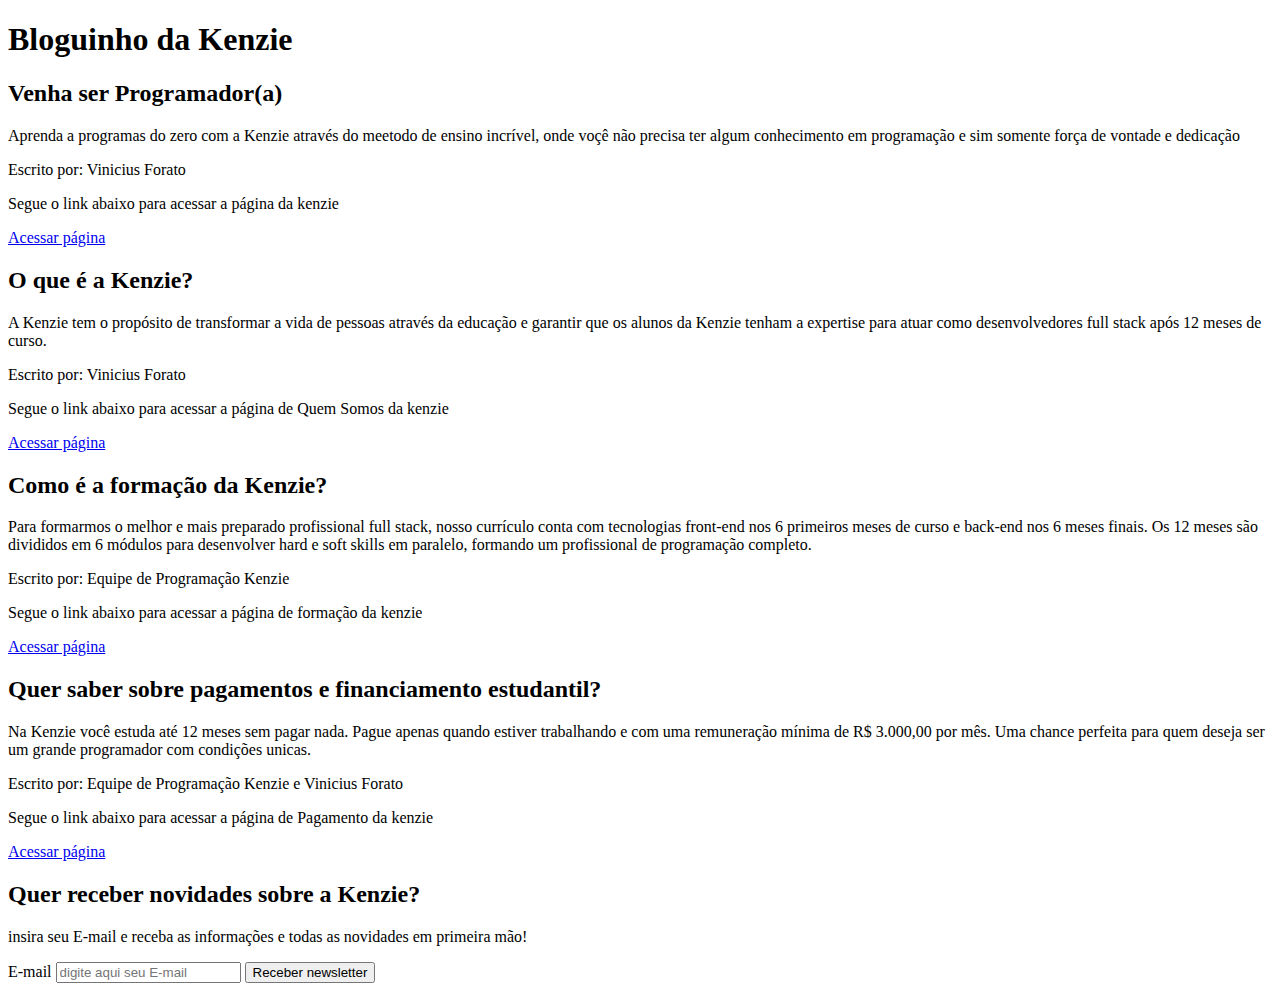
<file: exercicio S1-31/index.html>
<!DOCTYPE html>
<html lang="pt-BR">
<head>
    <meta charset="UTF-8">
    <meta name="viewport" content="width=device-width, initial-scale=1.0">
    <title>Bloginho Kenzie</title>
    <meta name="description" content="Este é o nosso bloguinho da Kenzie, onde temos algumas informações que desperterá sua curiosidade sobre esta ótima isntituição de ensino">
  <link rel="icon" href="img/favicon.jpeg"/>
</head>
<body>
    <head>
        <h1>Bloguinho da Kenzie</h1>
    </head>
    <main>
        <article>
            <h2>Venha ser Programador(a)</h2>
            <p>Aprenda a programas do zero com a Kenzie através do meetodo de ensino incrível, onde voçê não precisa ter algum conhecimento em programação e sim somente força de vontade e dedicação</p>
            <p>Escrito por: Vinicius Forato </p>
            <nav>
                <p>Segue o link abaixo para acessar a página da kenzie</p>
                <a href="https://kenzie.com.br" target="_blank">Acessar página</a>
            </nav>
        </article>
    </main>
    <article>
        <section>
            <h2>O que é a Kenzie?</h2>
            <p>A Kenzie tem o propósito de transformar a vida de pessoas através da educação e garantir que os alunos da Kenzie tenham a expertise para atuar como desenvolvedores full stack após 12 meses de curso.</p>
            <p>Escrito por: Vinicius Forato </p>
            <nav>
                <p>Segue o link abaixo para acessar a página de Quem Somos da kenzie</p>
                <a href="https://kenzie.com.br/quem-somos?" target="_blank">Acessar página</a>
            </nav>
        </section>
        <section>
            <h2>Como é a formação da Kenzie?</h2>
            <p>Para formarmos o melhor e mais preparado profissional full stack, nosso currículo conta com tecnologias front-end nos 6 primeiros meses de curso e back-end nos 6 meses finais. Os 12 meses são divididos em 6 módulos para desenvolver hard e soft skills em paralelo, formando um profissional de programação completo.</p>
            <p>Escrito por: Equipe de Programação Kenzie</p>
            <nav>
                <p>Segue o link abaixo para acessar a página de formação da kenzie</p>
                <a href="https://kenzie.com.br/curriculo?" target="_blank">Acessar página</a>
            </nav>
        </section>
        <section>
            <h2>Quer saber sobre pagamentos e financiamento estudantil?</h2>
            <p>Na Kenzie você estuda até 12 meses sem pagar nada. Pague apenas quando estiver trabalhando e com uma remuneração mínima de R$ 3.000,00 por mês. Uma chance perfeita para quem deseja ser um grande programador com condições unicas.</p>
            <p>Escrito por: Equipe de Programação Kenzie e Vinicius Forato</p>
            <nav>
                <p>Segue o link abaixo para acessar a página de Pagamento da kenzie</p>
                <a href="https://kenzie.com.br/pagamento" target="_blank">Acessar página</a>
            </nav>
        </section>
        <section>
            <h2>Quer receber novidades sobre a Kenzie?</h2>
            <p>insira seu E-mail e receba as informações e todas as novidades em primeira mão!</p>
            <form>
                <label>E-mail <input type="nome" id="E-mail" nome="E-mail" placeholder="digite aqui seu E-mail" required></label>
                <button type="submit">Receber newsletter</button>
            </form>
        </section>
    </article>
</body>
</html>
</file>
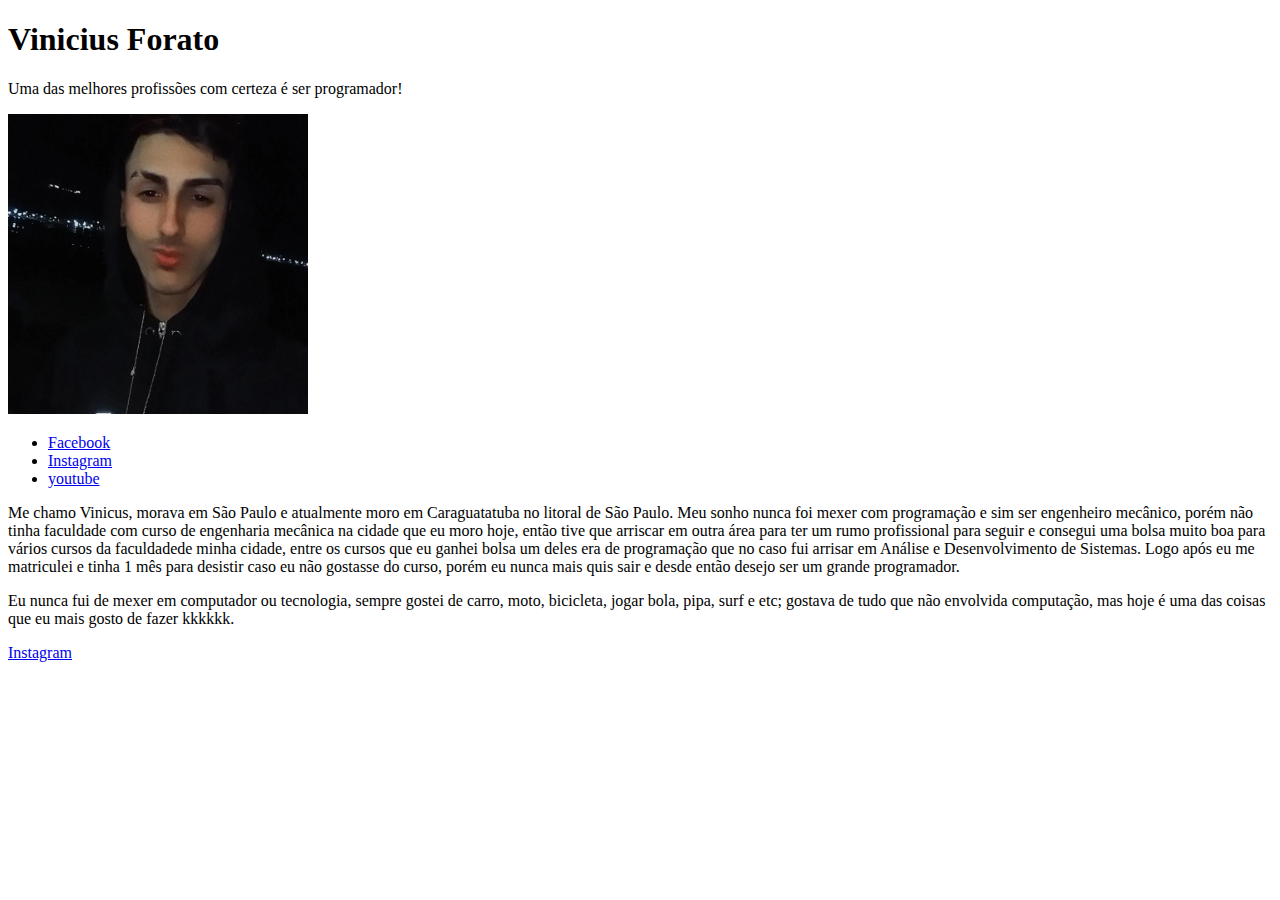
<file: M1/exercicio S1-16/index.html>
<!DOCTYPE html>
<html lang="pt-Br">
<head>
    <meta charset="UTF-8">
    <meta name="viewport" content="width=device-width, initial-scale=1.0">
    <title>Vinicius Forato: programador web</title>
</head>

<body>
    <header>
    <!-- Cabeçalho da sua página -->
      <h1>Vinicius Forato</h1>
    </header>
    
    <aside>
      <p>Uma das melhores profissões com certeza é ser programador!</p>
      <section>
        <div>
          <img src="./src/img/perfil.jpg" width="300px" height="300px" alt="imagem de perfil">
        </div>
      </section>

      <section>
        <ul>
          <li><a href="https://www.facebook.com/" target="_blank"> Facebook </a></li>
          <li><a href="https://www.instagram.com/" target="_blank">Instagram</a></li>
          <li><a href="https://www.youtube.com/" target="_blank">youtube</a></li>
        </ul>
      </section>
    </aside>
    
    <main>
      <section>
        <p>
          Me chamo Vinicus, morava em São Paulo e atualmente moro em Caraguatatuba no litoral de São Paulo. Meu sonho nunca foi mexer com programação e sim ser engenheiro mecânico, porém não tinha faculdade com curso de engenharia mecânica na cidade que eu moro hoje, então tive que arriscar em outra área para ter um rumo profissional para seguir e consegui uma bolsa muito boa para vários cursos da faculdadede minha cidade, entre os cursos que eu ganhei bolsa um deles era de programação que no caso fui arrisar em Análise e Desenvolvimento de Sistemas. Logo após eu me matriculei e tinha 1 mês para desistir caso eu não gostasse do curso, porém eu nunca mais quis sair e desde então desejo ser um grande programador.
        </p>
        <p>
          Eu nunca fui de mexer em computador ou tecnologia, sempre gostei de carro, moto, bicicleta, jogar bola, pipa, surf e etc; gostava de tudo que não envolvida computação, mas hoje é uma das coisas que eu mais gosto de fazer kkkkkk.
        </p>
      <section>
    </main>
    
    <footer>
        <a href="https://www.instagram.com/" target="_blank">Instagram</a>
    </footer>
</body>
</html>
</file>
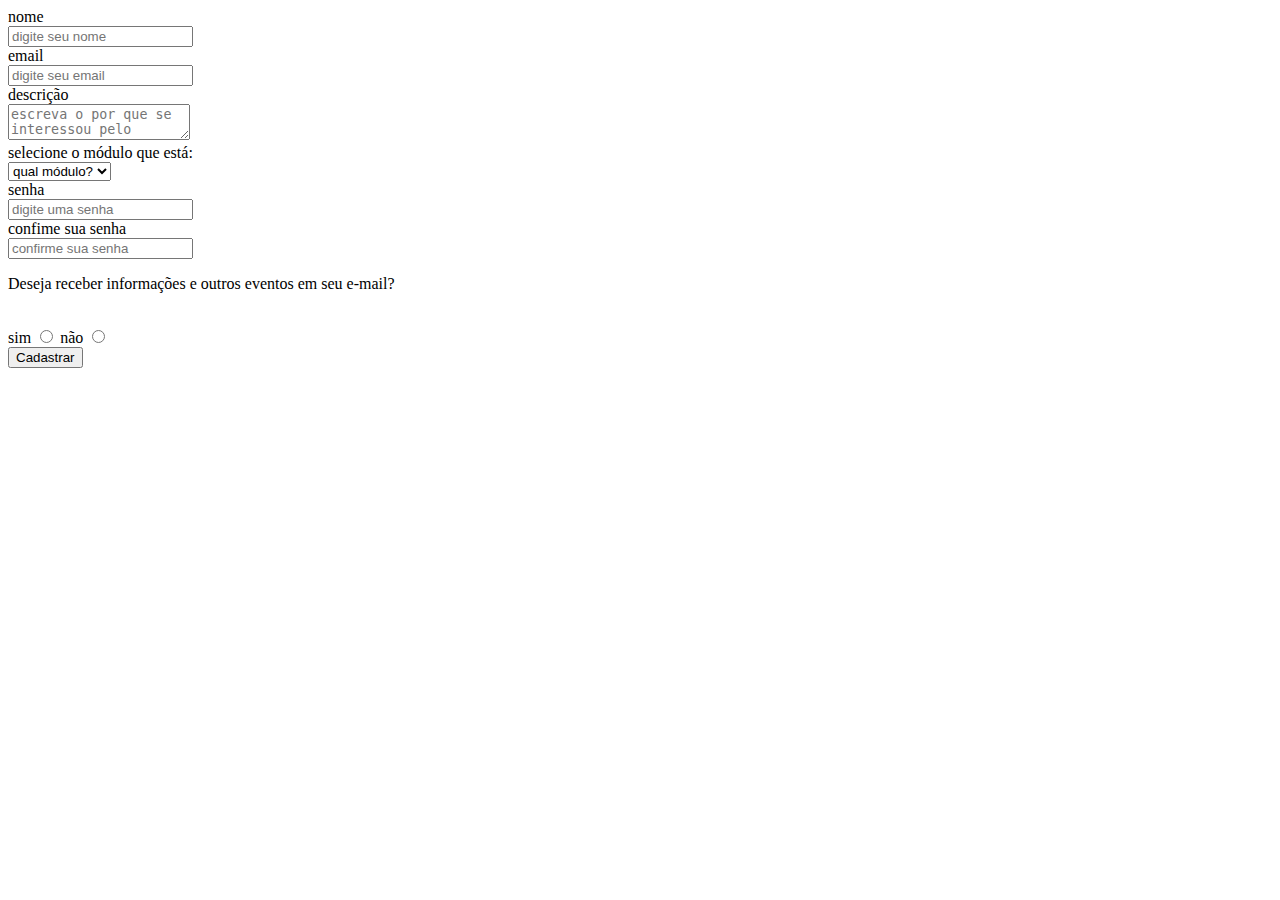
<file: M1/exercicio S1-24/index.html>
<!--CRIANDO UM FORMULARIO COM DIVERSOS CAMPOS E FUNÇÕES-->

<!DOCTYPE html>
<html lang="pt-Br">
<head>
    <meta charset="UTF-8">
    <meta name="viewport" content="width=device-width, initial-scale=1.0">
    <title>Vinicius Forato: programador web</title>
</head>

<body>
    <form>
        <label for="nome">nome</label></br>
        <input type="nome"  id="nome" nome="nome" placeholder="digite seu nome" required></br>
        
        <label for="email">email</label></br>
        <input type="nome"  id="email" nome="email" placeholder="digite seu email" required></br>
        
        <label for="descrição">descrição</label></br>
        <textarea id="descrição" placeholder="escreva o por que se interessou pelo evento"></textarea></br>

        <label for="módulo">selecione o módulo que está:</br>
        <select name="módulo" id="módulo">
            <option value="qual módulo">qual módulo?</option>
            <option value="M1">M1</option>
            <option value="M2">M2</option>
            <option value="M3">M3</option>
            <option value="M4">M4</option>
            <option value="M5">M5</option>
            <option value="M6">M6</option>
        </select></br>
        <label for="senha">senha</label></br>
        <input type="password"  id="senha" nome="senha" placeholder="digite uma senha" required></br>
        
        <label for="confime sua senha">confime sua senha</label></br>
        <input type="password"  id="confime sua senha" nome="confime sua senha" placeholder="confirme sua senha" required></br>
        
        <p>Deseja receber informações e outros eventos em seu e-mail?</p></br>
        <label for="">sim</label>
        <input type="radio" name="confirmação de informação">

        <label for="">não</label>
        <input type="radio" name="confirmação de informação"></br>

        <button type="submit">Cadastrar</button>
    </form>
</body>
</html>
</file>
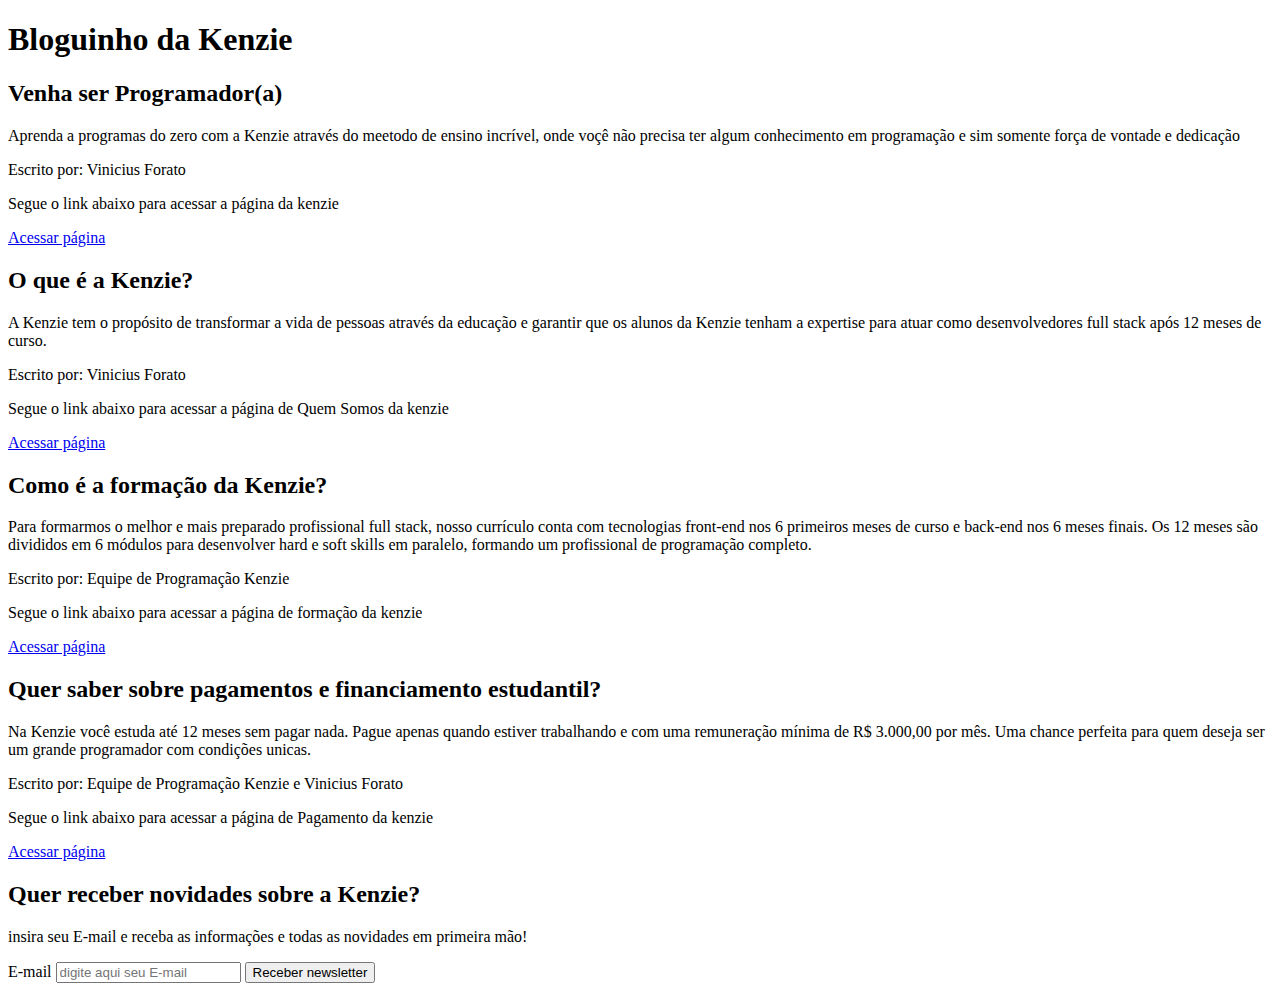
<file: M1/exercicio S1-31/index.html>
<!DOCTYPE html>
<html lang="pt-BR">
<head>
    <meta charset="UTF-8">
    <meta name="viewport" content="width=device-width, initial-scale=1.0">
    <title>Bloginho Kenzie</title>
    <meta name="description" content="Este é o nosso bloguinho da Kenzie, onde temos algumas informações que desperterá sua curiosidade sobre esta ótima isntituição de ensino">
  <link rel="icon" href="img/favicon.jpeg"/>
</head>
<body>
    <head>
        <h1>Bloguinho da Kenzie</h1>
    </head>
    <main>
        <article>
            <h2>Venha ser Programador(a)</h2>
            <p>Aprenda a programas do zero com a Kenzie através do meetodo de ensino incrível, onde voçê não precisa ter algum conhecimento em programação e sim somente força de vontade e dedicação</p>
            <p>Escrito por: Vinicius Forato </p>
            <nav>
                <p>Segue o link abaixo para acessar a página da kenzie</p>
                <a href="https://kenzie.com.br" target="_blank">Acessar página</a>
            </nav>
        </article>
    </main>
    <article>
        <section>
            <h2>O que é a Kenzie?</h2>
            <p>A Kenzie tem o propósito de transformar a vida de pessoas através da educação e garantir que os alunos da Kenzie tenham a expertise para atuar como desenvolvedores full stack após 12 meses de curso.</p>
            <p>Escrito por: Vinicius Forato </p>
            <nav>
                <p>Segue o link abaixo para acessar a página de Quem Somos da kenzie</p>
                <a href="https://kenzie.com.br/quem-somos?" target="_blank">Acessar página</a>
            </nav>
        </section>
        <section>
            <h2>Como é a formação da Kenzie?</h2>
            <p>Para formarmos o melhor e mais preparado profissional full stack, nosso currículo conta com tecnologias front-end nos 6 primeiros meses de curso e back-end nos 6 meses finais. Os 12 meses são divididos em 6 módulos para desenvolver hard e soft skills em paralelo, formando um profissional de programação completo.</p>
            <p>Escrito por: Equipe de Programação Kenzie</p>
            <nav>
                <p>Segue o link abaixo para acessar a página de formação da kenzie</p>
                <a href="https://kenzie.com.br/curriculo?" target="_blank">Acessar página</a>
            </nav>
        </section>
        <section>
            <h2>Quer saber sobre pagamentos e financiamento estudantil?</h2>
            <p>Na Kenzie você estuda até 12 meses sem pagar nada. Pague apenas quando estiver trabalhando e com uma remuneração mínima de R$ 3.000,00 por mês. Uma chance perfeita para quem deseja ser um grande programador com condições unicas.</p>
            <p>Escrito por: Equipe de Programação Kenzie e Vinicius Forato</p>
            <nav>
                <p>Segue o link abaixo para acessar a página de Pagamento da kenzie</p>
                <a href="https://kenzie.com.br/pagamento" target="_blank">Acessar página</a>
            </nav>
        </section>
        <section>
            <h2>Quer receber novidades sobre a Kenzie?</h2>
            <p>insira seu E-mail e receba as informações e todas as novidades em primeira mão!</p>
            <form>
                <label>E-mail <input type="nome" id="E-mail" nome="E-mail" placeholder="digite aqui seu E-mail" required></label>
                <button type="submit">Receber newsletter</button>
            </form>
        </section>
    </article>
</body>
</html>
</file>
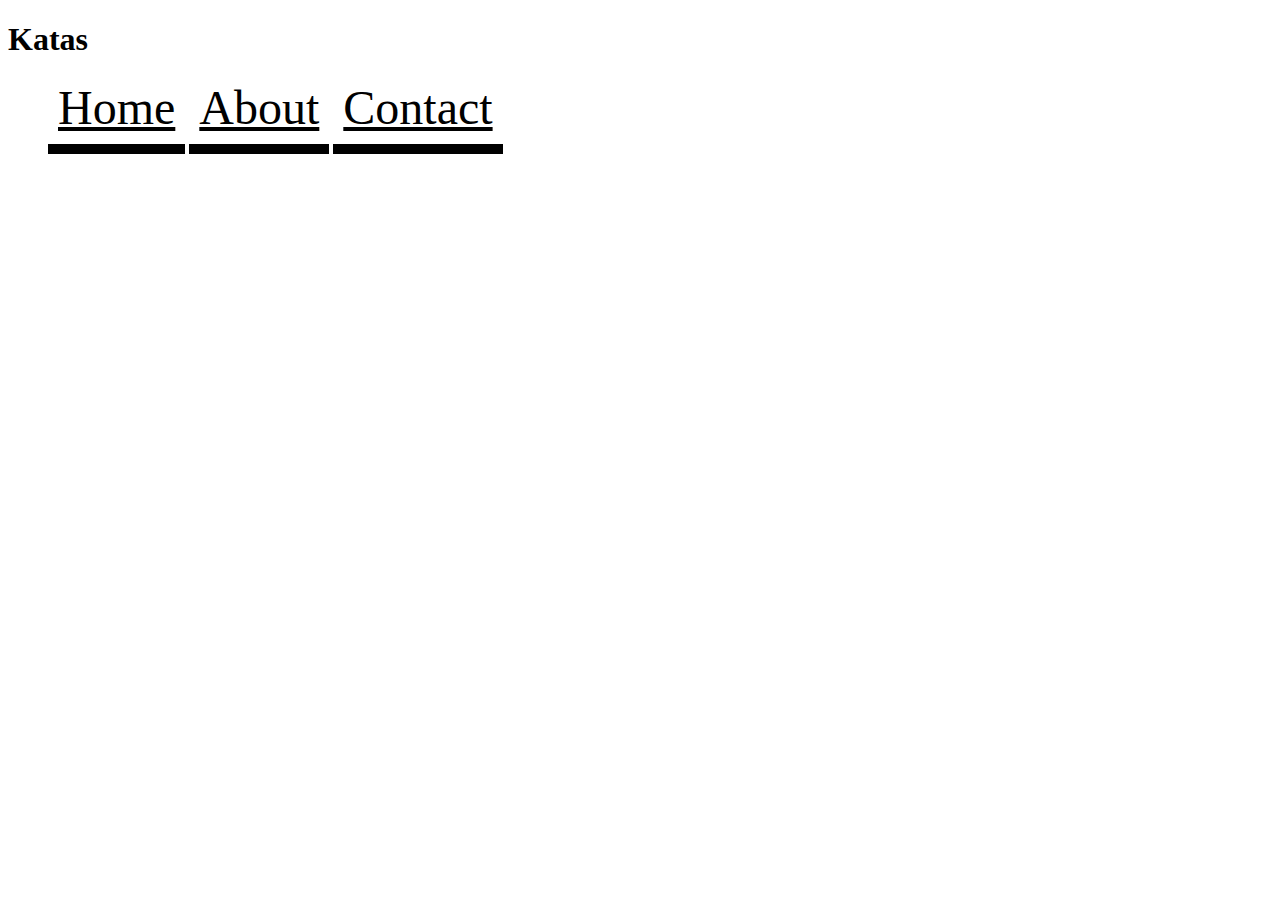
<file: M1/exercicio S2-19/index.html>
<!DOCTYPE html>
<html lang="pt-BR">
<head>
    <meta charset="UTF-8">
    <meta name="viewport" content="width=device-width, initial-scale=1.0">
    <link rel="stylesheet" href="estilo.css">
    <title>Treinando display com links</title>
</head>
<body>
    <h1> Katas </h1>
    <ul>
        <li>Home</li>
        <li>About</li>
        <li>Contact</li>
    </ul>
</body>
</html>
</file>
<file: M1/exercicio S2-19/estilo.css>
li {
    display: inline;
    border-bottom: 10px solid black ;
    box-shadow: 1px black;
    font-size: 3em;
    text-decoration:underline;
    padding: 10px;
   }
</file>
